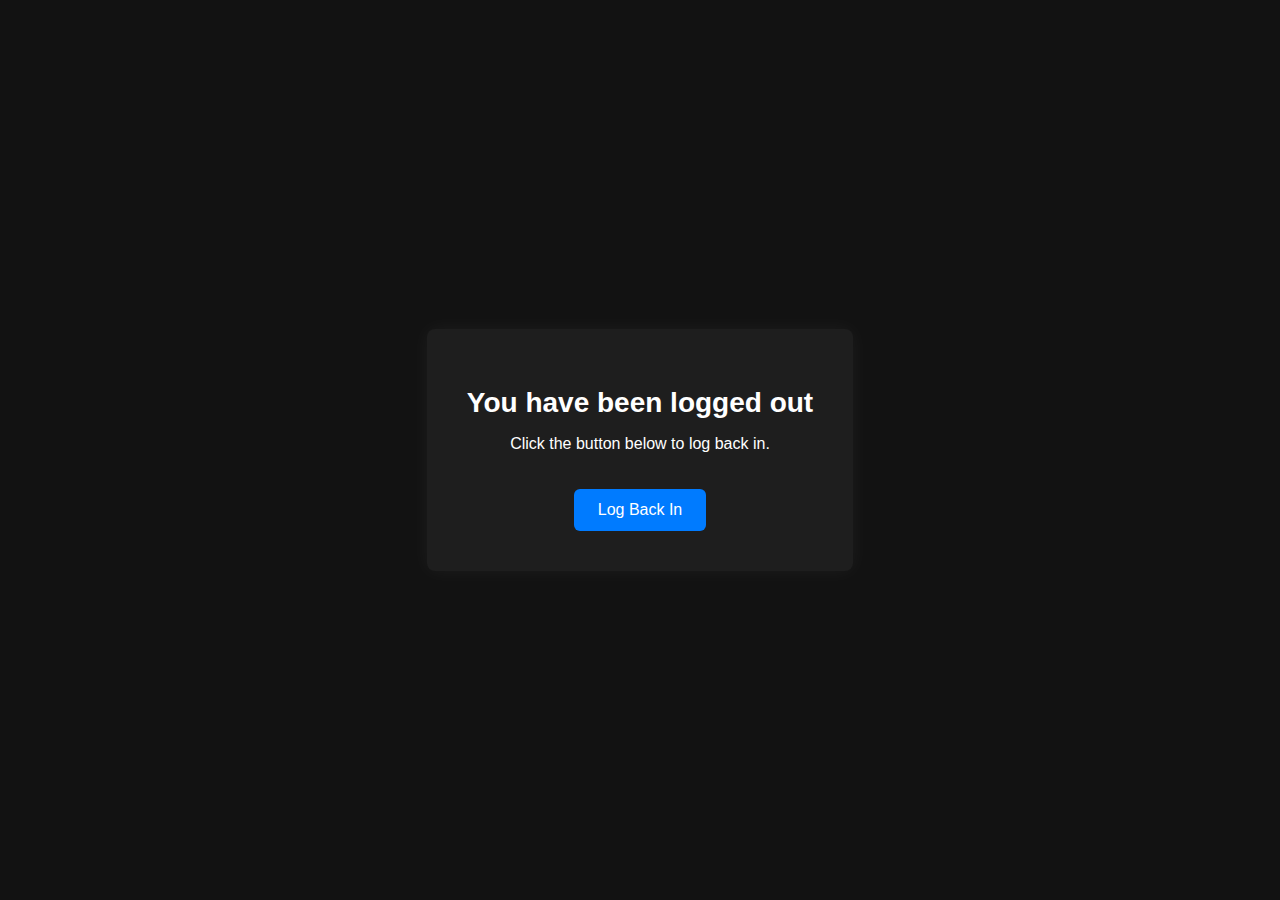
<file: management/templates/management/logout_success.html>
<!DOCTYPE html>
<html lang="en">
<head>
    <meta charset="UTF-8">
    <title>Logged Out</title>
    <style>
        body {
            background-color: #121212;
            color: #ffffff;
            font-family: 'Segoe UI', Tahoma, Geneva, Verdana, sans-serif;
            display: flex;
            flex-direction: column;
            align-items: center;
            justify-content: center;
            height: 100vh;
            margin: 0;
        }

        .container {
            text-align: center;
            padding: 40px;
            background-color: #1e1e1e;
            border-radius: 8px;
            box-shadow: 0 0 20px rgba(255, 255, 255, 0.05);
        }

        .btn {
            display: inline-block;
            padding: 12px 24px;
            margin-top: 20px;
            font-size: 16px;
            color: #fff;
            background-color: #007BFF;
            border: none;
            border-radius: 6px;
            cursor: pointer;
            text-decoration: none;
            transition: background-color 0.3s ease;
        }

        .btn:hover {
            background-color: #0056b3;
        }

        h1 {
            font-size: 28px;
            margin-bottom: 10px;
        }

        p {
            font-size: 16px;
        }
    </style>
</head>
<body>
    <div class="container">
        <h1>You have been logged out</h1>
        <p>Click the button below to log back in.</p>
        <a href="{% url 'login' %}" class="btn">Log Back In</a>
    </div>
</body>
</html>
</file>
